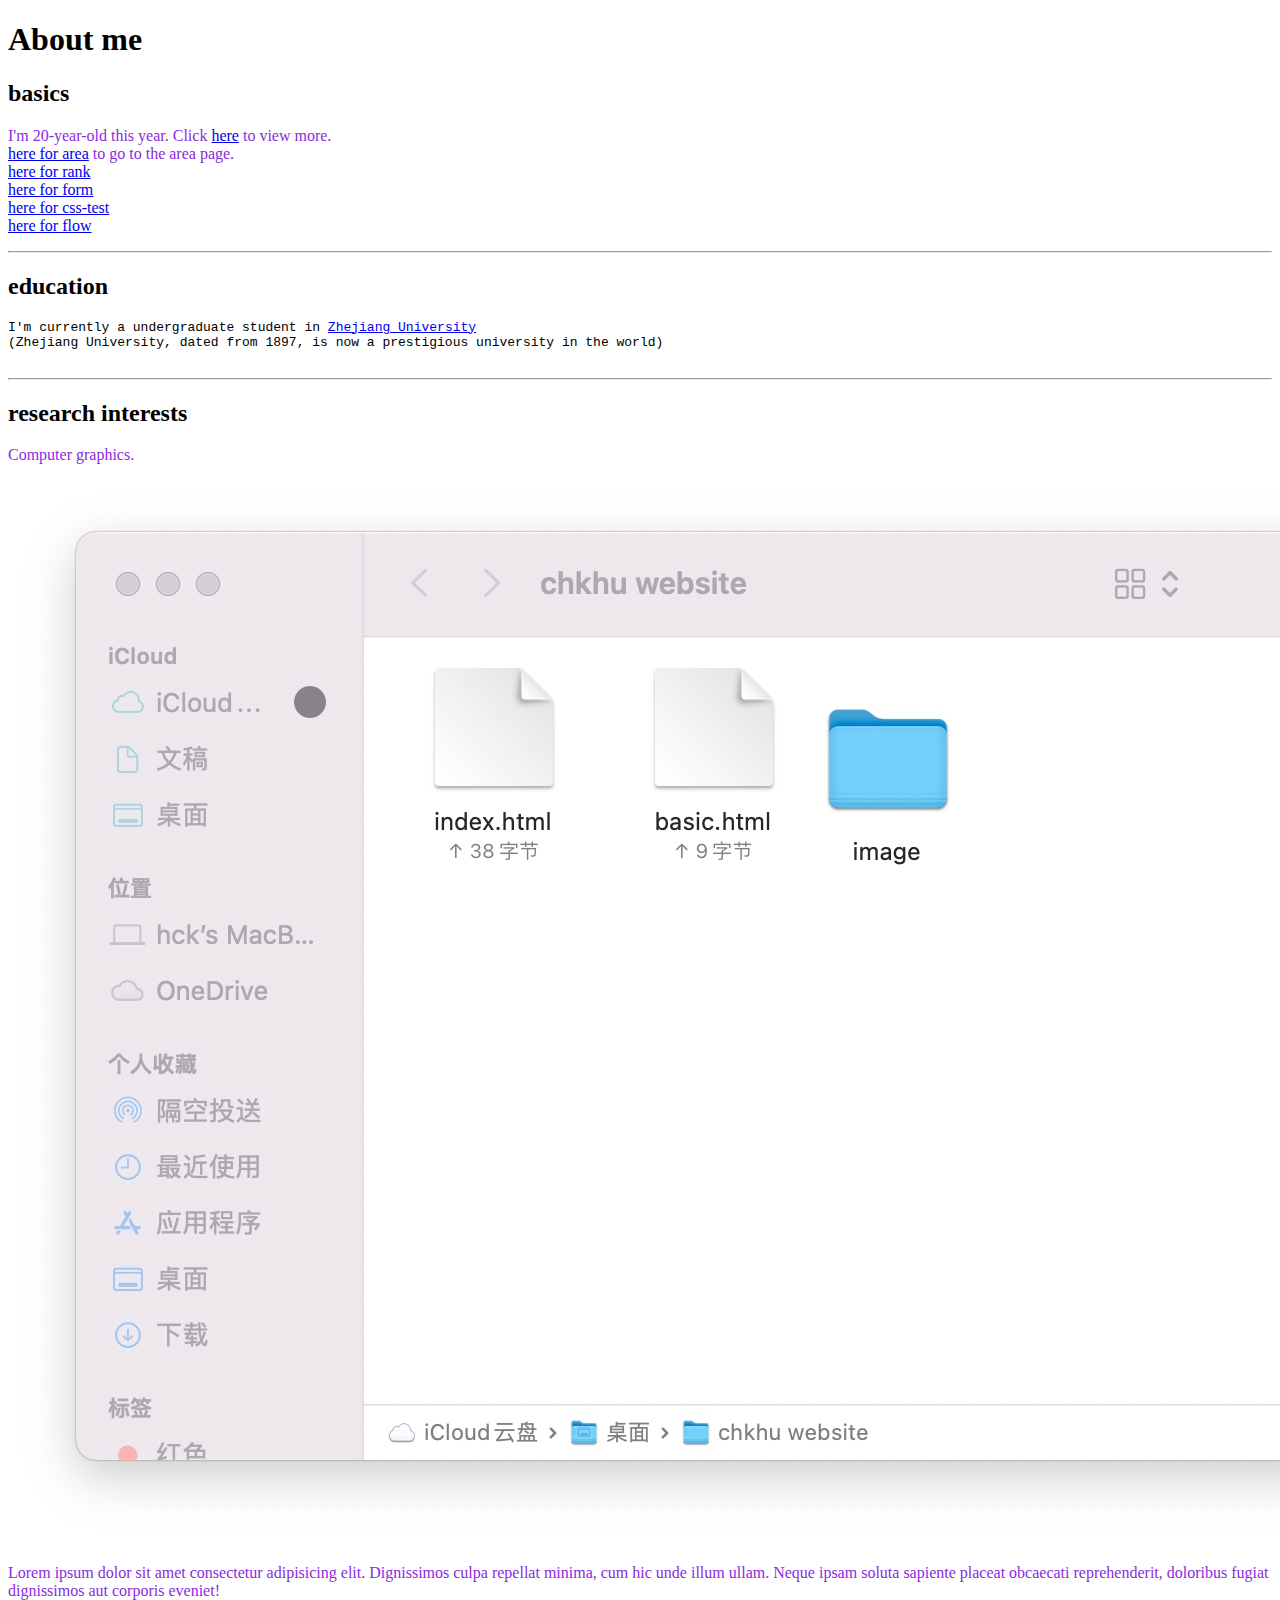
<file: index.html>
<!DOCTYPE html>
<html lang="en">
    <head>
        <title> chkhu's home  </title>
        <link rel="stylesheet" href="../css/style.css">
    </head>

    <body>
        <h1>
            About me
        </h1>
        <h2>
            basics
        </h2>
        <p>
            I'm 20-year-old this year. Click <a href="basic.html">here</a> to view more.<br />
            <a href="area.html">here for area</a> to go to the area page.<br>
            <a href="rank.html">here for rank</a><br>
            <a href="form.html">here for form</a><br>
            <a href="css-test.html">here for css-test</a><br>
            <a href="flow.html">here for flow</a><br>
        </p>
        <hr />
        <h2>
            education
        </h2>
        <pre>
I'm currently a undergraduate student in <a href="https://www.zju.edu.cn/english/">Zhejiang University</a>
(Zhejiang University, dated from 1897, is now a prestigious university in the world)
        </pre>
        <hr />
        <h2>
            research interests
        </h2>
        <p>
            Computer graphics.
        </p> 
        <img src="images/finder.jpg" alt="image not found"/>

        <div id="text">
            <p>
                Lorem ipsum dolor sit amet consectetur adipisicing elit. Dignissimos culpa repellat minima, cum hic unde illum ullam. Neque ipsam soluta sapiente placeat obcaecati reprehenderit, doloribus fugiat dignissimos aut corporis eveniet!
            </p>
        </div>

    </body>
</html>
</file>
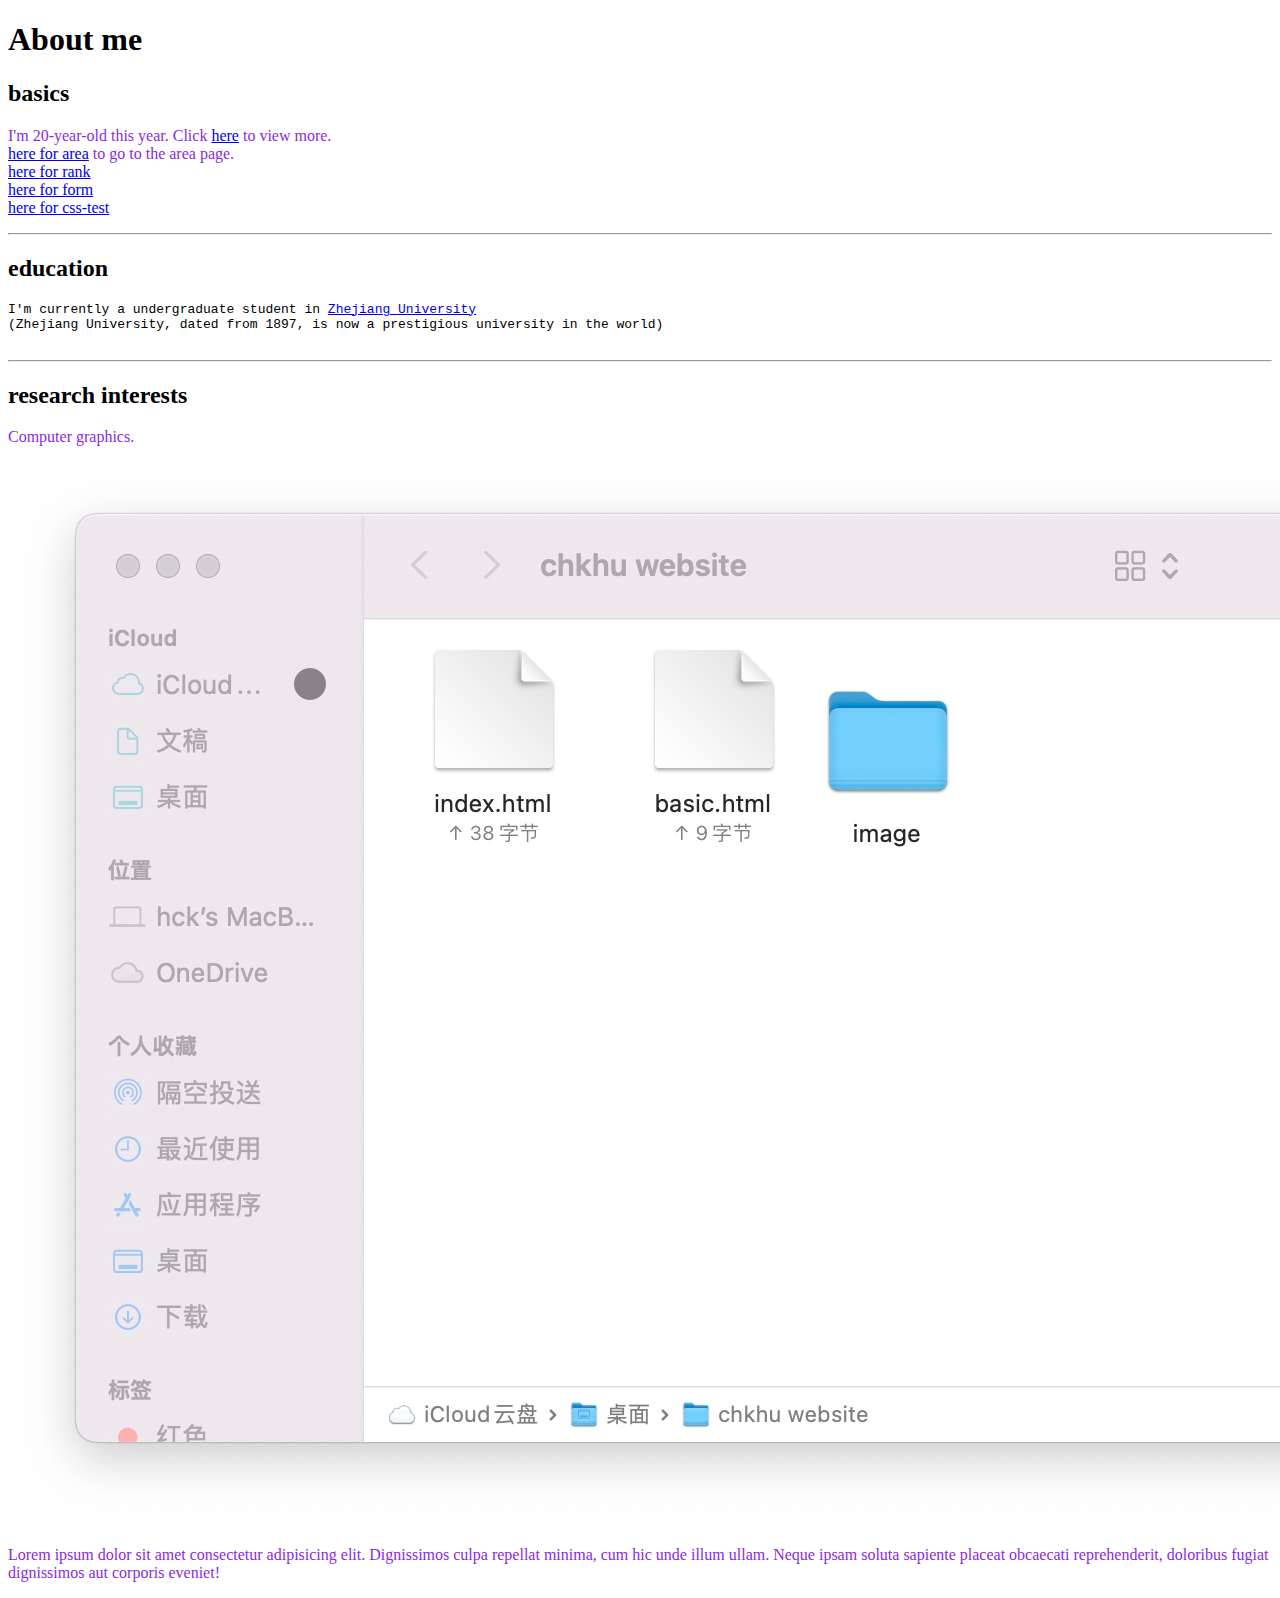
<file: pages/index.html>
<!DOCTYPE html>
<html lang="en">
    <head>
        <title> chkhu's home  </title>
        <link rel="stylesheet" href="../css/style.css">
    </head>

    <body>
        <h1>
            About me
        </h1>
        <h2>
            basics
        </h2>
        <p>
            I'm 20-year-old this year. Click <a href="basic.html">here</a> to view more.<br />
            <a href="area.html">here for area</a> to go to the area page.<br>
            <a href="rank.html">here for rank</a><br>
            <a href="form.html">here for form</a><br>
            <a href="css-test.html">here for css-test</a><br>
        </p>
        <hr />
        <h2>
            education
        </h2>
        <pre>
I'm currently a undergraduate student in <a href="https://www.zju.edu.cn/english/">Zhejiang University</a>
(Zhejiang University, dated from 1897, is now a prestigious university in the world)
        </pre>
        <hr />
        <h2>
            research interests
        </h2>
        <p>
            Computer graphics.
        </p> 
        <img src="../images/finder.jpg" alt="image not found"/>

        <div id="text">
            <p>
                Lorem ipsum dolor sit amet consectetur adipisicing elit. Dignissimos culpa repellat minima, cum hic unde illum ullam. Neque ipsam soluta sapiente placeat obcaecati reprehenderit, doloribus fugiat dignissimos aut corporis eveniet!
            </p>
        </div>

    </body>
</html>
</file>
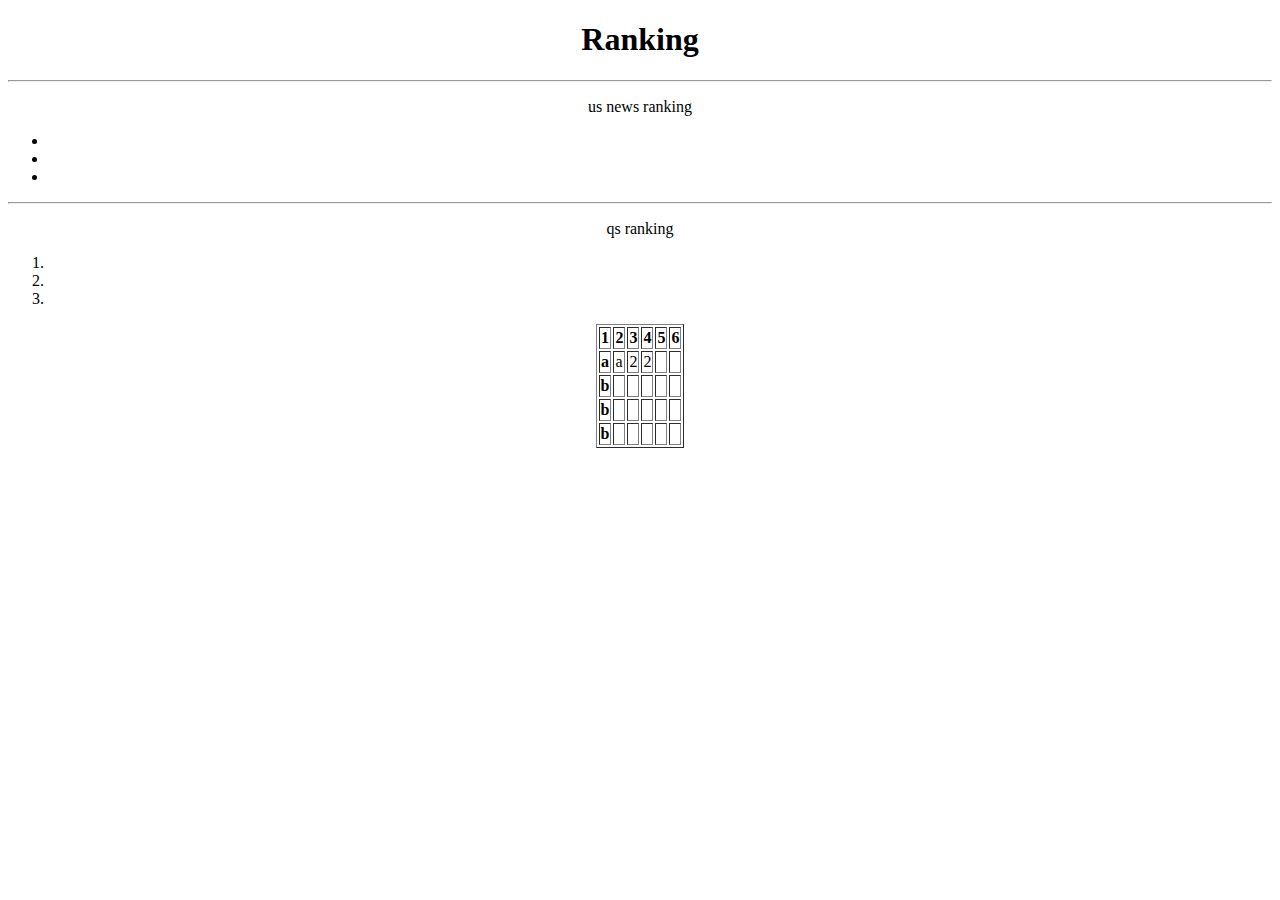
<file: area.html>
<!DOCTYPE html>
<html lang="en">
<head>
    <meta charset="UTF-8">
    <meta http-equiv="X-UA-Compatible" content="IE=edge">
    <meta name="viewport" content="width=device-width, initial-scale=1.0">
    <title>area for test</title>
</head>
<body>
    <div id="head" align="center">
        <h1>Ranking</h1>
    </div>
    <hr />
    <div id="us-news" align="center">
        <p>
            us news ranking
        </p>
        <ul>
            <li></li>
            <li></li>
            <li></li>
        </ul>
    </div>
    <hr />
    <div id="qs" align="center">
        <p>
            qs ranking
        </p>
        <ol>
            <li></li>
            <li></li>
            <li></li>
        </ol>
    </div>
    <div id="table" align="center">
        <table border="1">

            
            <tr>
                <th>1</th>
                <th>2</th>
                <th>3</th>
                <th>4</th>
                <th>5</th>
                <th>6</th>
            </tr>
            <tr>
                <th>a</th>
                <td>a</td>
                <td>2</td>
                <td>2</td>
                <td></td>
                <td></td>
            </tr>
            <tr>
                <th>b</th>
                <td></td>
                <td></td>
                <td></td>
                <td></td>
                <td></td>
            </tr>
            <tr>
                <th>b</th>
                <td></td>
                <td></td>
                <td></td>
                <td></td>
                <td></td>
            </tr>
            <tr>
                <th>b</th>
                <td></td>
                <td></td>
                <td></td>
                <td></td>
                <td></td>
            </tr>
        </table>
    </div>


</body>
</html>
</file>
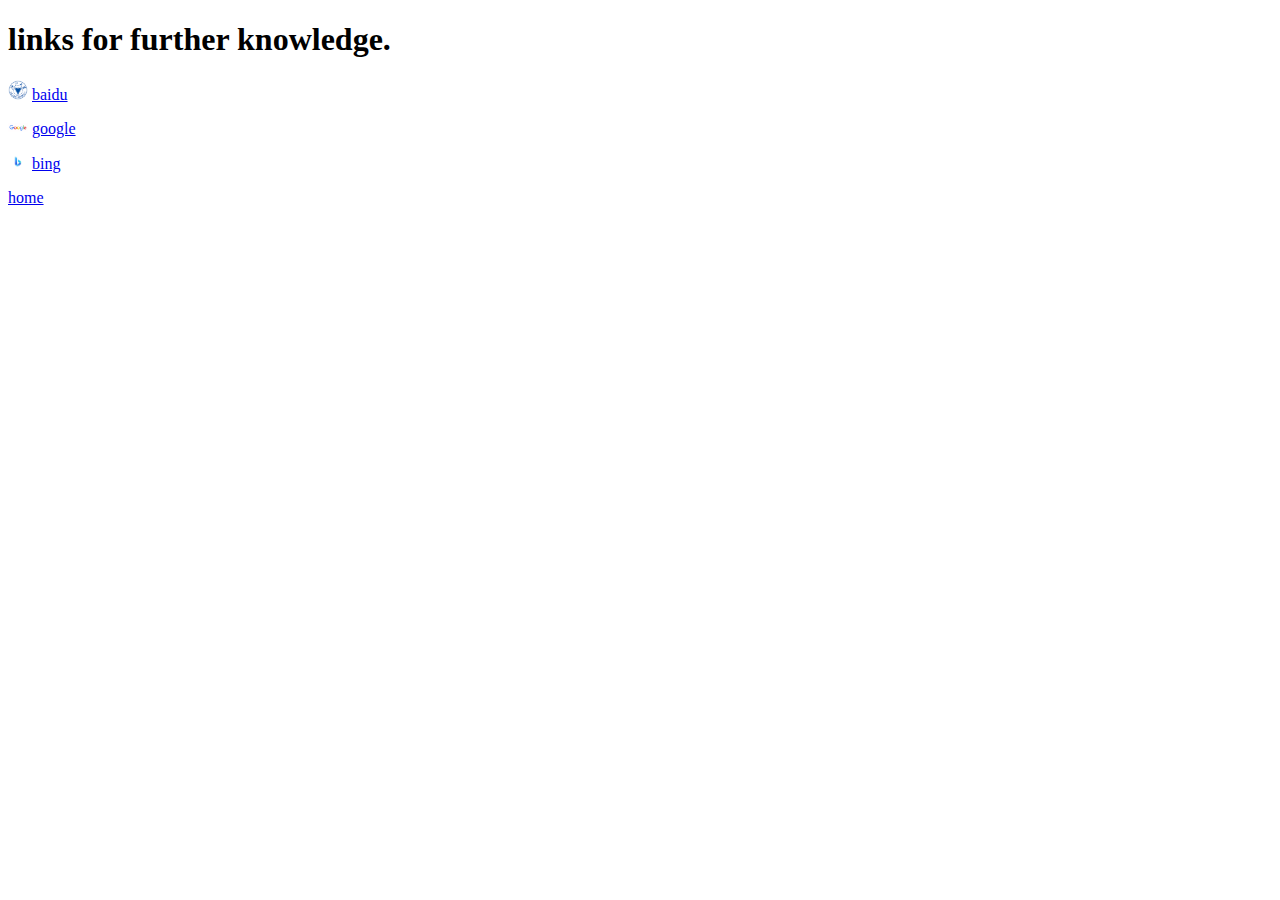
<file: basic.html>
<!DOCTYPE html>
<html lang="en">
    <head>
        <title> chkhu's basic info  </title>
    </head>

    <body>
        <h1>
            links for further knowledge.
        </h1>
        <p>
            <image src="images/logo.png" width="20px">
            <a href="https://baidu.com">baidu</a>
        </p>
        <p>
            <image src="images/logo2.png" width="20px">
            <a href="https://google.com">google</a>
        </p>
        <p>
            <image src="images/logo3.png" width="20px">
            <a href="https://bing.com">bing</a>
        </p>
        <p>
            <a href="index.html">home</a>
        </p>
    </body>

</html>
</file>
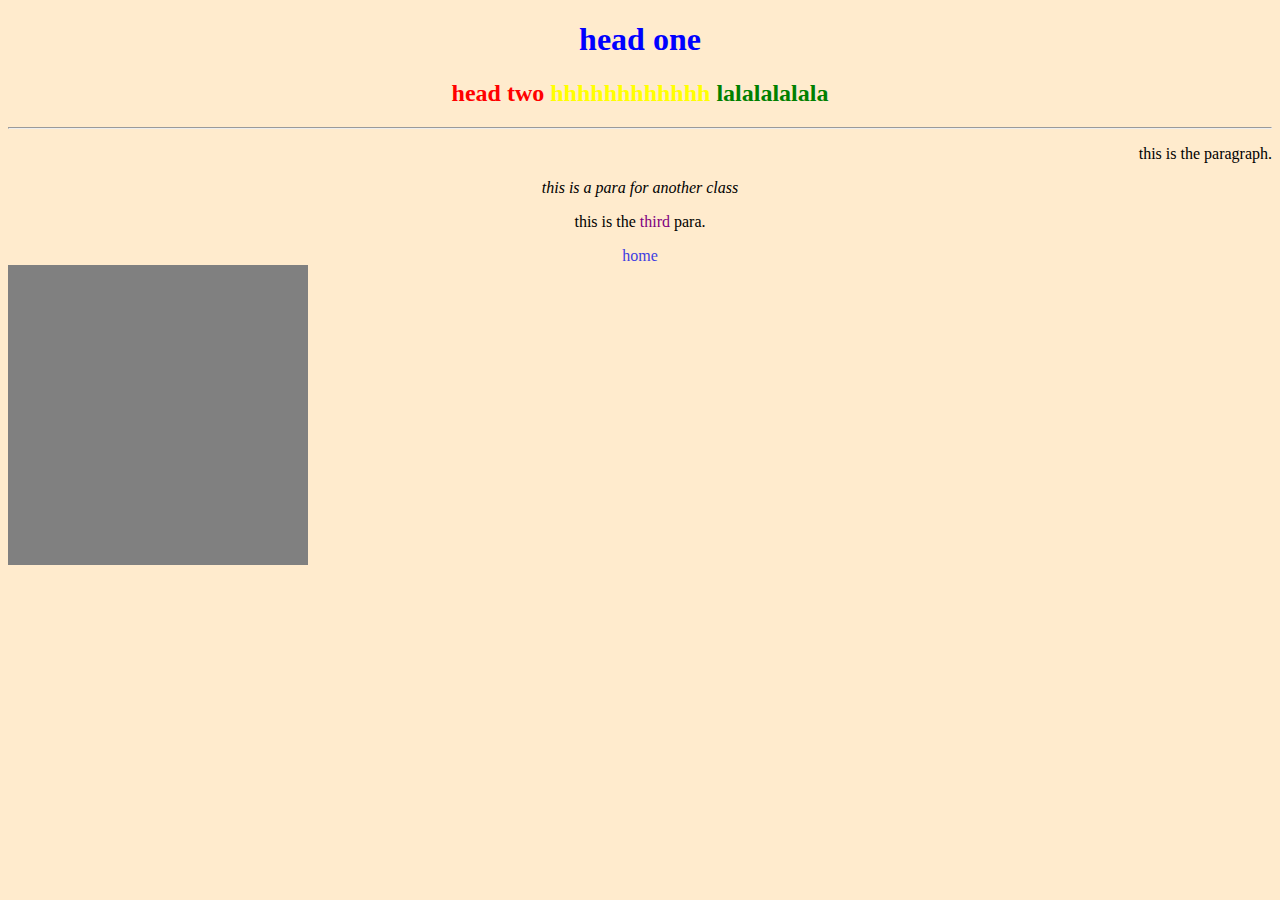
<file: css-test.html>
<!DOCTYPE html>
<html lang="en">
<head>
    <meta charset="UTF-8">
    <meta http-equiv="X-UA-Compatible" content="IE=edge">
    <meta name="viewport" content="width=device-width, initial-scale=1.0">
    <title>css-test</title>
    <link rel="stylesheet" href="css/ct.css">
</head>
<body>
    <h1>
        head one
    </h1>
    <h2 id="four">
        head two <span id="five">hhhhhhhhhhhh</span> <span id="six">lalalalalala</span>
    </h2>
    <hr>
    <p id="one">
        this is the paragraph.
    </p>
    <p id="two">
        this is a para for another class
    </p>
    <p id="three">
        this is the <span>third</span> para.
    </p>
    <a href="index.html" id="link">
        home
    </a>
    <div id="id">
        
    </div>
</body>
</html>
</file>
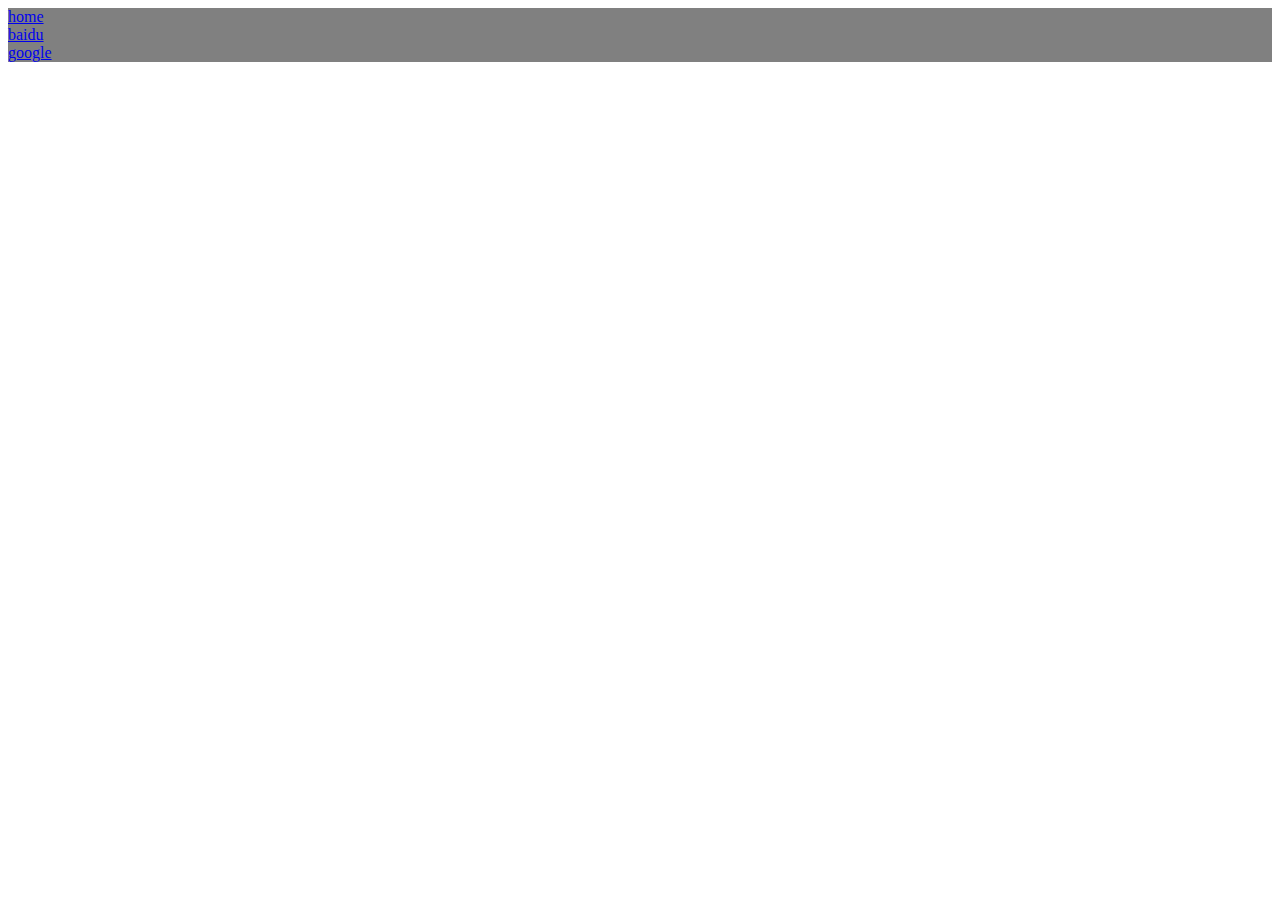
<file: flow.html>
<!DOCTYPE html>
<html lang="en">
<head>
    <meta charset="UTF-8">
    <meta http-equiv="X-UA-Compatible" content="IE=edge">
    <meta name="viewport" content="width=device-width, initial-scale=1.0">
    <title>flow test</title>
    <style type="text/css">
        a{
            background-color: grey;
            display: block;
        }
        a:hover{
            font: size 120%;
        }
/* only block type can be edited about w/h/pd/mg */
    </style>
</head>
<body>
    <a href="index.html">home</a>
    <a href="http://baidu.com">baidu</a>
    <a href="http://google.com">google</a>
</body>
</html>
</file>
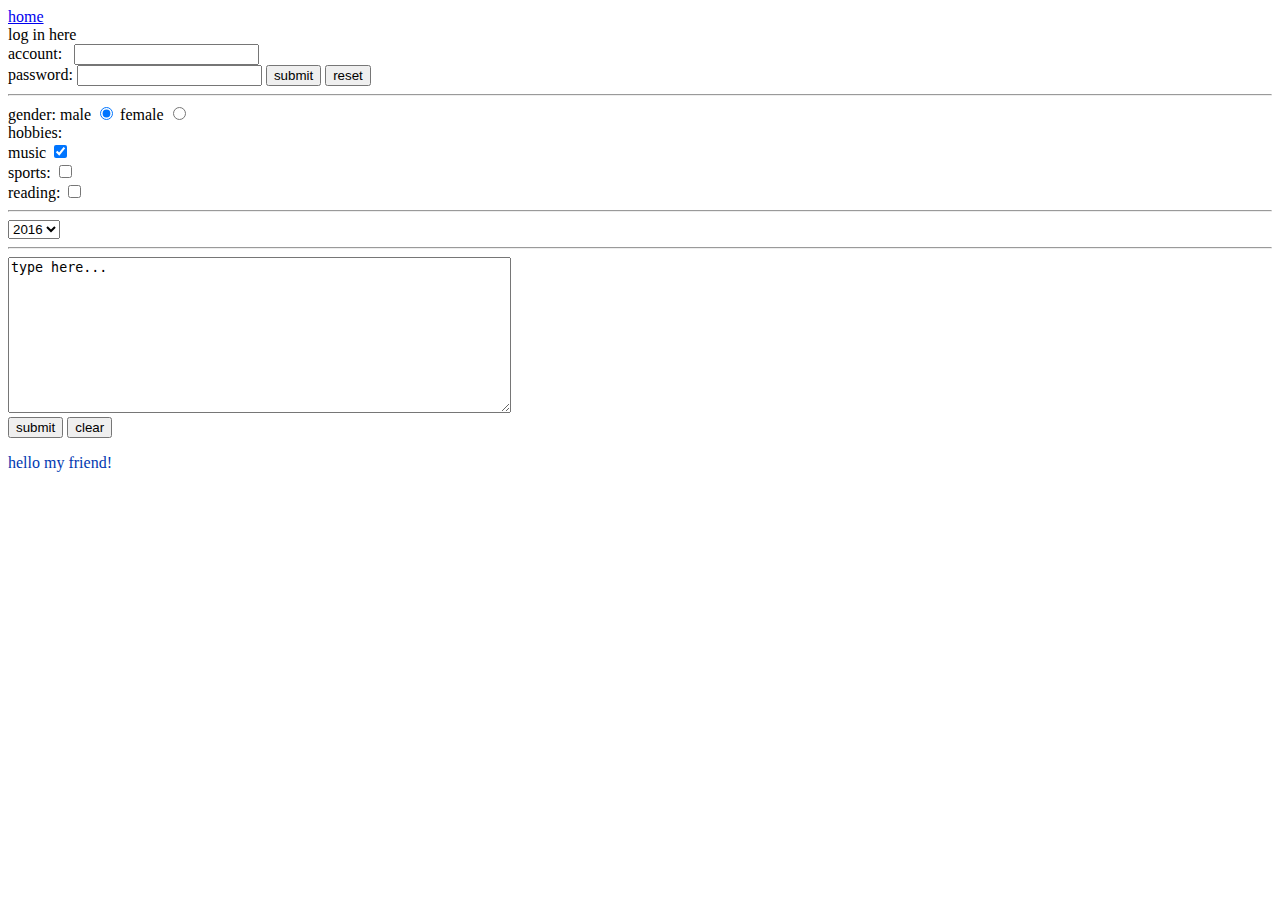
<file: form.html>
<!DOCTYPE html>
<html lang="en">
<head>
    <meta charset="UTF-8">
    <meta http-equiv="X-UA-Compatible" content="IE=edge">
    <meta name="viewport" content="width=device-width, initial-scale=1.0">
    <title>form</title>
    <style>
        p{
            font: size 12px;color:rgb(0, 56, 177)
        }
    </style>
</head>
<body>
    <a href="index.html">
        home
    </a>
    <div id="input test">
        <form action="#">
            log in here<br>
            account:&nbsp;&nbsp;&nbsp;<input type="text" name="usr-acc" /><br>
            password: <input type="password" name="usr-pas">
            <input type="submit" name="sub-btn" value="submit">
            <input type="reset" name="rs-btn" value="reset">
            <br>
        </form>
        <hr>
        <form action="#">
            gender: male <input type="radio" name="gender" value="1" checked="checked">
            female <input type="radio" name="gender" value="2">
            <br>
            hobbies:<br>
            music <input type="checkbox" name="music-op" checked="checked" value="1"><br>
            sports: <input type="checkbox" name="spo-op" value=2 /><br>
            reading: <input type="checkbox" name="re-op" value="3" /><br>
        </form>
        <!--when using the type radio, please make sure that the same group of 
        radio should be named the same -->
        <hr>
    </div>
    <div id="select test">
        <select>
            <option value="1">2010</option>
            <option value="1">2011</option>
            <option value="1">2012</option>
            <option value="1">2013</option>
            <option value="1">2014</option>
            <option value="1">2015</option>
            <option value="1" selected="selected">2016</option>
            <option value="1">2017</option>
            <option value="1">2018</option>
            <option value="1">2019</option>
        </select>
        <hr>
    </div>
    <div id="textarea test">
        <textarea rows="10" cols="60">type here...</textarea><br>
    <form action="#">
        <input type="submit" name="sb-btn" value="submit">
        <input type="reset" name="r-btn" value="clear">
    </form>
    </div>


    <p >
        hello my friend!
    </p>



</body>
</html>
</file>
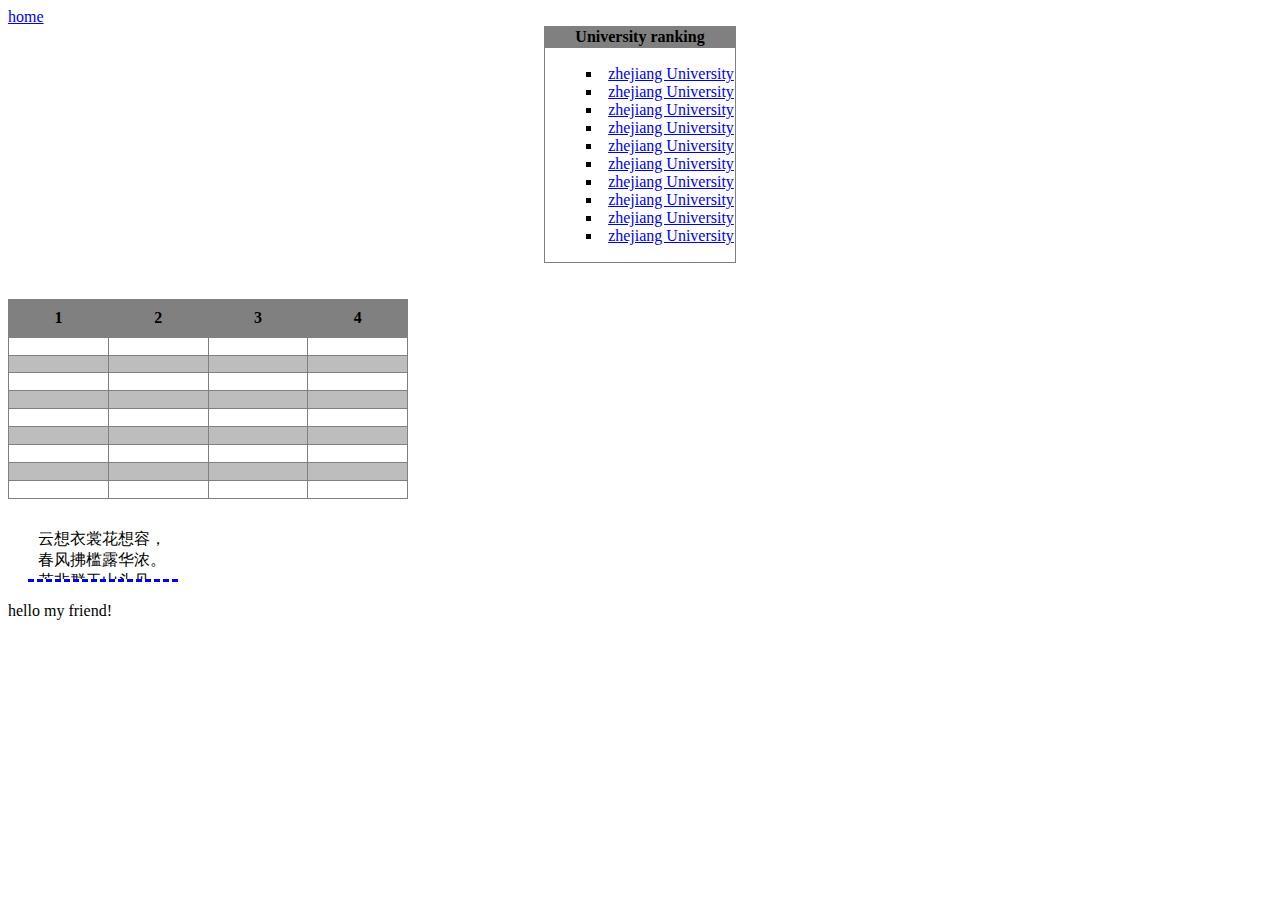
<file: rank.html>
<!DOCTYPE html>
<html lang="en">
<head>
    <meta charset="UTF-8">
    <meta http-equiv="X-UA-Compatible" content="IE=edge">
    <meta name="viewport" content="width=device-width, initial-scale=1.0">
    <title>rank</title>
    <style type="text/css">
        table{
            border-collapse: collapse;
        }
        tr:nth-child(odd){
            background-color: rgb(189, 189, 189);
        }
        th{
            background-color: grey;
        }
        tr{
            height: 10px;
        }
        ol{
            list-style-position: inside;
            list-style-type: square;
        }
        #box{
            width: 130px;
            height: 40px;
            padding: 10px;
            margin: 20px;
            overflow: auto;
            border-bottom: 3px dashed blue ;
        }
        #tt{
            marigin:0 auto 0 auto;
        }
    </style>
</head>
<body>
    <a href="index.html">home</a>
    <div id="all" align="center">
        <table border="1" >
            <tr>
                <th>University ranking</th>
            </tr>
            <tr>
                <td>
                    <ol>
                        <li><a href="#">zhejiang University</a></li>
                        <li><a href="#">zhejiang University</a></li>
                        <li><a href="#">zhejiang University</a></li>
                        <li><a href="#">zhejiang University</a></li>
                        <li><a href="#">zhejiang University</a></li>
                        <li><a href="#">zhejiang University</a></li>
                        <li><a href="#">zhejiang University</a></li>
                        <li><a href="#">zhejiang University</a></li>
                        <li><a href="#">zhejiang University</a></li>
                        <li><a href="#">zhejiang University</a></li>
                    </ol>
                </td>
            </tr>
        </table>
    </div>
    <br><br>
    <div id="test">
        <table border="1" width="400" height="200"> 
            <tr>
                <th>1</th>
                <th>2</th>
                <th>3</th>
                <th>4</th>
            </tr>
            <tr>
                <td></td>
                <td></td>
                <td></td>
                <td></td>
            </tr>
            <tr>
                <td></td>
                <td></td>
                <td></td>
                <td></td>
            </tr>
            <tr>
                <td></td>
                <td></td>
                <td></td>
                <td></td>
            </tr>
            <tr>
                <td></td>
                <td></td>
                <td></td>
                <td></td>
            </tr>
            <tr>
                <td></td>
                <td></td>
                <td></td>
                <td></td>
            </tr>
            <tr>
                <td></td>
                <td></td>
                <td></td>
                <td></td>
            </tr>
            <tr>
                <td></td>
                <td></td>
                <td></td>
                <td></td>
            </tr>
            <tr>
                <td></td>
                <td></td>
                <td></td>
                <td></td>
            </tr>
            <tr>
                <td></td>
                <td></td>
                <td></td>
                <td></td>
            </tr>
            
        </table>
    </div>
    <div id="box">
        云想衣裳花想容， 春风拂槛露华浓。<br>
        若非群玉山头见， 会向瑶台月下逢。<br>
        云想衣裳花想容， 春风拂槛露华浓。<br>
        若非群玉山头见， 会向瑶台月下逢。<br>
        云想衣裳花想容， 春风拂槛露华浓。<br>
        若非群玉山头见， 会向瑶台月下逢。<br>
        云想衣裳花想容， 春风拂槛露华浓。<br>
        若非群玉山头见， 会向瑶台月下逢。<br>
    </div>
    <div id="tt">
        hello my friend!
    </div>
</body>
</html>
</file>
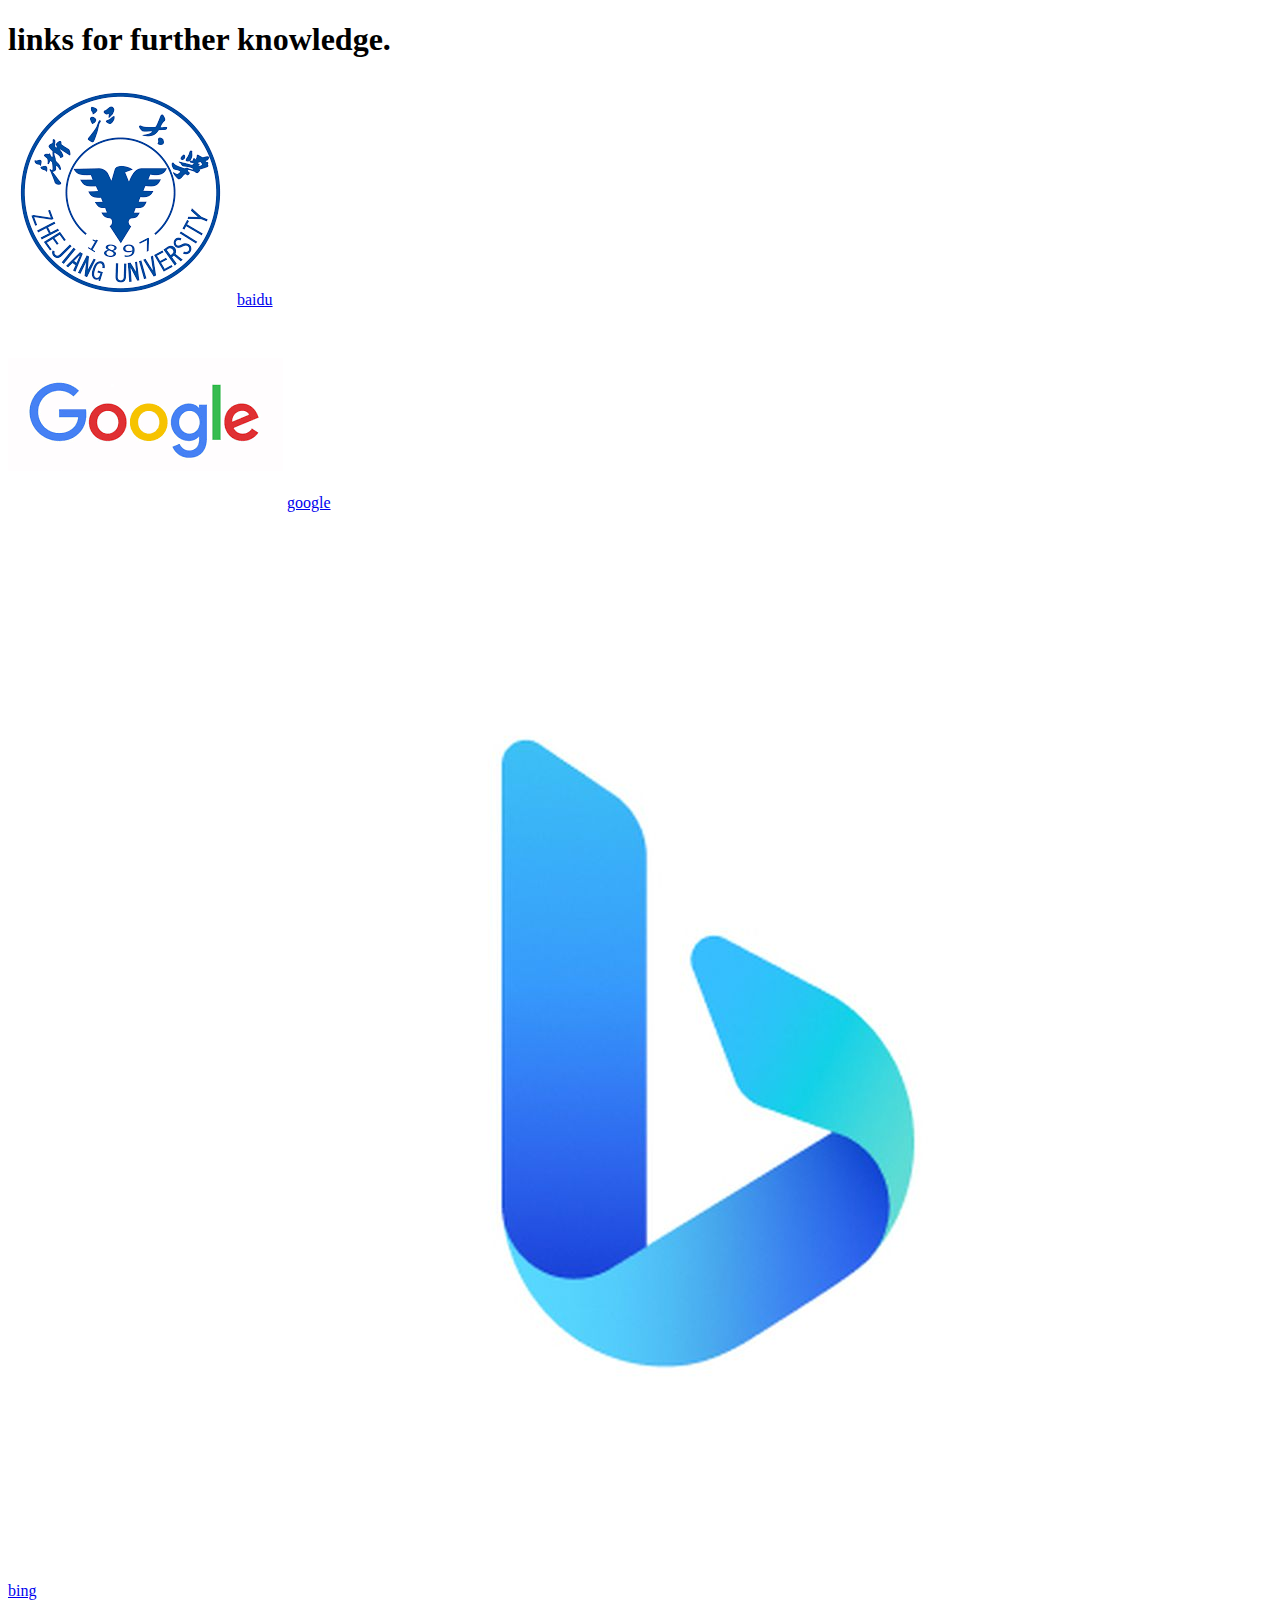
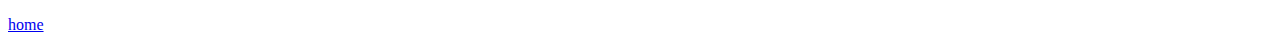
<file: pages/basic.html>
<!DOCTYPE html>
<html lang="en">
    <head>
        <title> chkhu's basic info  </title>
    </head>

    <body>
        <h1>
            links for further knowledge.
        </h1>
        <p>
            <image src="../images/logo.png">
            <a href="https://baidu.com">baidu</a>
        </p>
        <p>
            <image src="../images/logo2.png">
            <a href="https://google.com">google</a>
        </p>
        <p>
            <image src="../images/logo3.png">
            <a href="https://bing.com">bing</a>
        </p>
        <p>
            <a href="index.html">home</a>
        </p>
    </body>

</html>
</file>
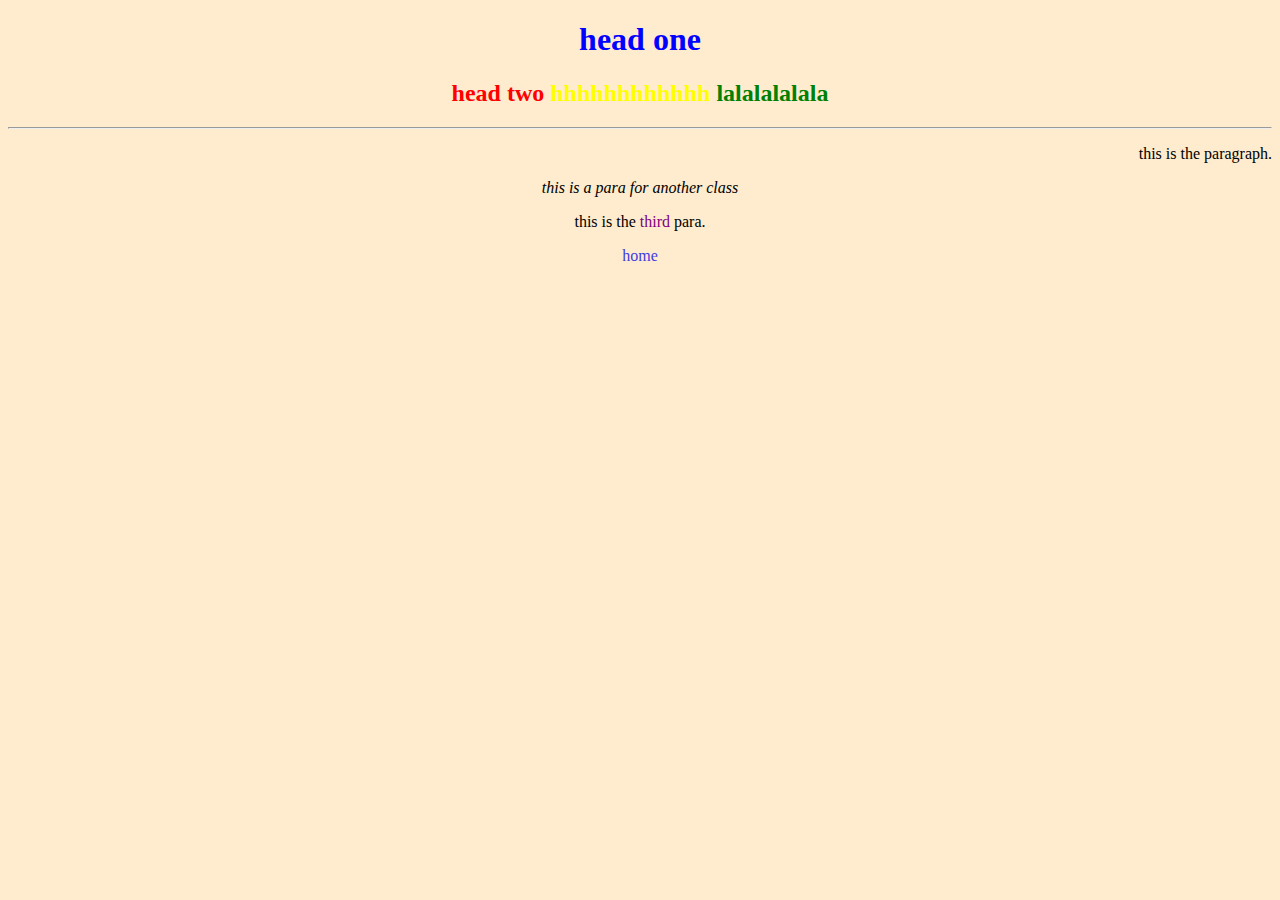
<file: pages/css-test.html>
<!DOCTYPE html>
<html lang="en">
<head>
    <meta charset="UTF-8">
    <meta http-equiv="X-UA-Compatible" content="IE=edge">
    <meta name="viewport" content="width=device-width, initial-scale=1.0">
    <title>css-test</title>
    <link rel="stylesheet" href="../css/ct.css">
</head>
<body>
    <h1>
        head one
    </h1>
    <h2 id="four">
        head two <span id="five">hhhhhhhhhhhh</span> <span id="six">lalalalalala</span>
    </h2>
    <hr>
    <p id="one">
        this is the paragraph.
    </p>
    <p id="two">
        this is a para for another class
    </p>
    <p id="three">
        this is the <span>third</span> para.
    </p>
    <a href="index.html" id="link">
        home
    </a>
</body>
</html>
</file>
<file: css/style.css>
p{
    color:blueviolet;
}
</file>
<file: css/ct.css>
body{
    background-color: blanchedalmond;
    text-align: center;
    font: size 12px;
}
h1{
    color: blue;
}
h2{
    color: red;
    letter-spacing:normal;
}
p{
    width: auto;
}
#one{
    text-align: right;
}
#two{
    text-align: center;
    font-style: italic;
}
#three span{
    color:purple;
}
#five{
    color: yellow;
}
#six{
    color: green;
}
#link:link{
    text-decoration:none;
    color:rgb(62, 62, 225);
}
#link:visited{
    text-decoration: none;
    color: gray;
}
#link:hover{
    text-decoration: underline;
    font-size: 150%;
}
#link:active{
    color: aqua;
}

#id{
    width: 300px;
    height: 300px;
    background-color: grey;
    line-height: 2em;


}
</file>
